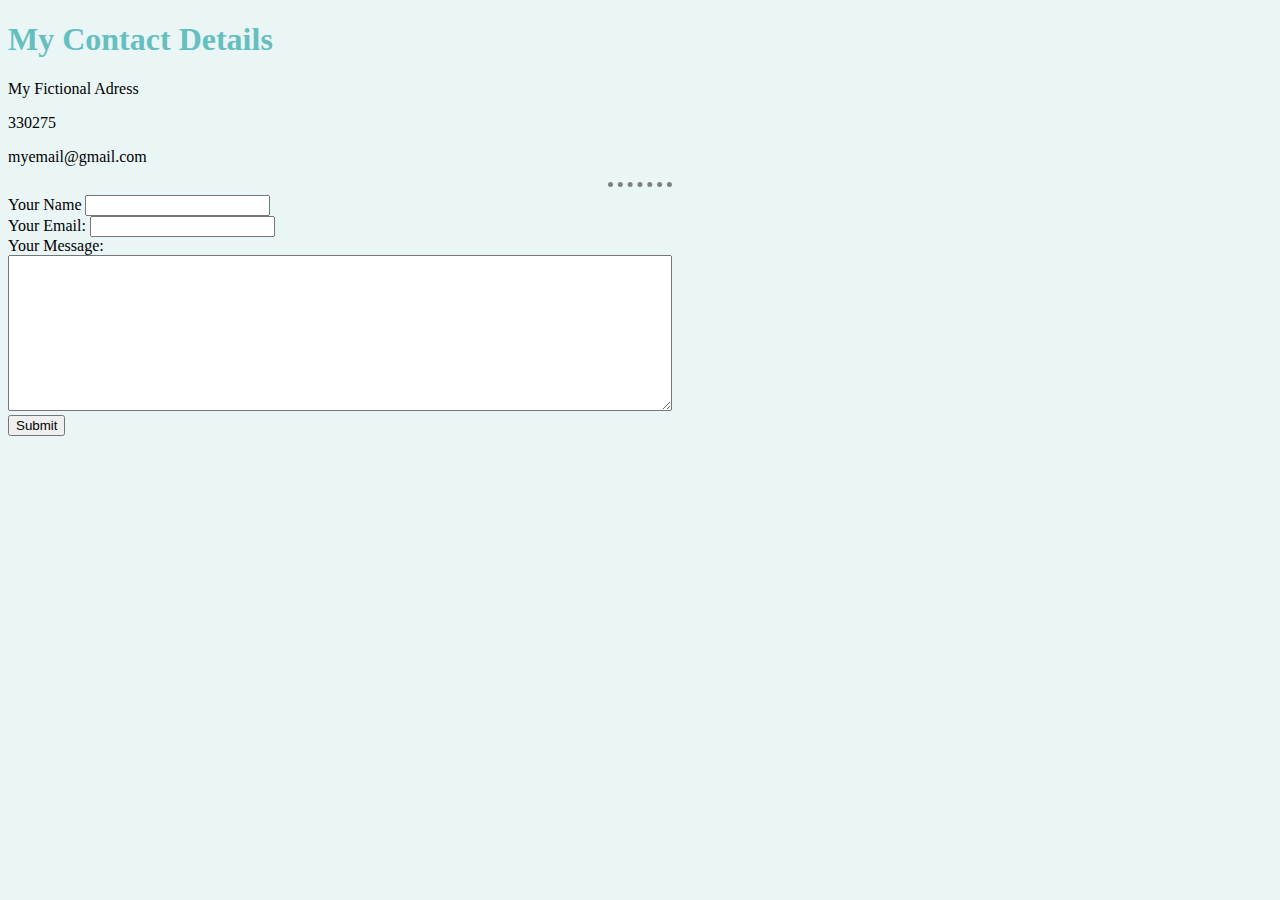
<file: HTML- Personal site -/contact-me.html>
<!DOCTYPE html>
<html lang="en" dir="ltr">

<head>
  <meta charset="utf-8">
  <title>Contact Me</title>
  <link rel="stylesheet" href="css/styles.css">
</head>

<body>
  <h1>My Contact Details</h1>
  <p>My Fictional Adress</p>
  <p>330275</p>
  <p>myemail@gmail.com</p>
  <hr>
  <form action="mailto:yakoukouhei@gmail.com" method="post" enctype="text/plain">
    <label>Your Name</label>
    <input type="text" name="yourName" value=""><br>
    <label>Your  Email:</label>
    <input type="email" name="yourEmail" value=""><br>
    <label>Your Message:</label><br>
    <textarea name="yourMessage" rows="10" cols="80"></textarea><br>
    <input type="submit" name="">
  </form>
</body>

</html>
</file>
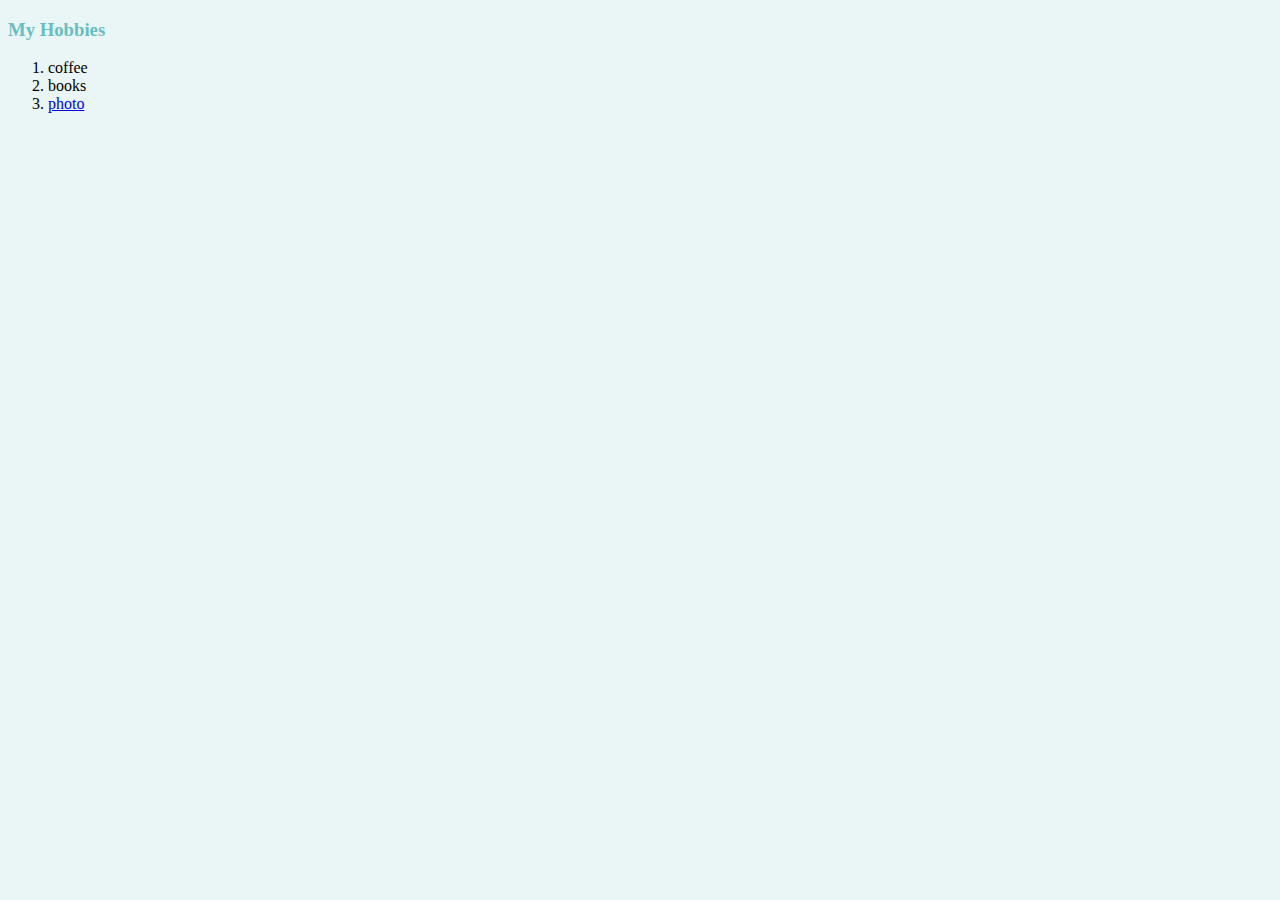
<file: HTML- Personal site -/hobbies.html>
<!DOCTYPE html>
<html lang="en" dir="ltr">
  <head>
    <meta charset="utf-8">
    <title>My hobbies</title>
    <link rel="stylesheet" href="css/styles.css">
  </head>
  <body>
    <h3>My Hobbies</h3>
    <ol>
      <li>coffee</li>
      <li>books</li>
      <li><a href="https://shogiwars.heroz.jp/web_app/standard/">photo</a></li>
    </ol>
  </body>
</html>
</file>
<file: HTML- Personal site -/css/styles.css>
body{
  background-color: #EAF6F6;
}

h1{
  color: #66BFBF
}

h3{
  color: #66BFBF
}

hr{
  border-style: none;
  border-top-style: dotted;
  border-color: grey;
  border-width: 5px;
  height: 0px;
  width: 5%;
}
</file>
